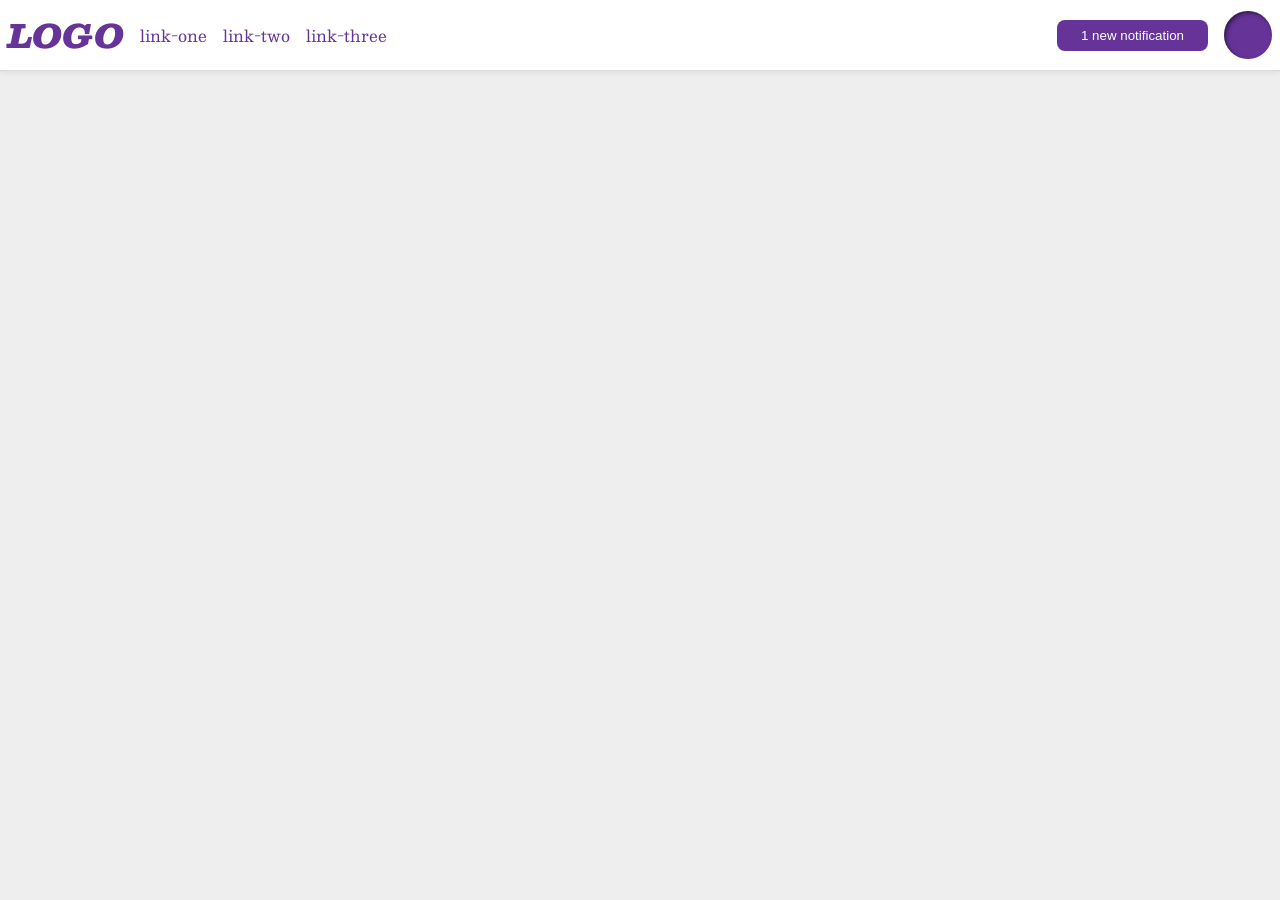
<file: foundations/flex/03-flex-header-2/index.html>
<!DOCTYPE html>
<html lang="en">
  <head>
    <meta charset="UTF-8">
    <meta http-equiv="X-UA-Compatible" content="IE=edge">
    <meta name="viewport" content="width=device-width, initial-scale=1.0">
    <title>Flex Header 2</title>
    <link rel="stylesheet" href="style.css">
  </head>
  <body>
    <div class="header">
    <div class="left">
      <div class="logo">
        LOGO
      </div>
      <ul class="links">
        <li><a href="https://google.com">link-one</a></li>
        <li><a href="https://google.com">link-two</a></li>
        <li><a href="https://google.com">link-three</a></li>
      </ul>
    </div>
    <div class="right">
      <button class="notifications">
        1 new notification
      </button>
      <div class="profile-image"></div>
    </div>
    </div>
  </body>
</html>
</file>
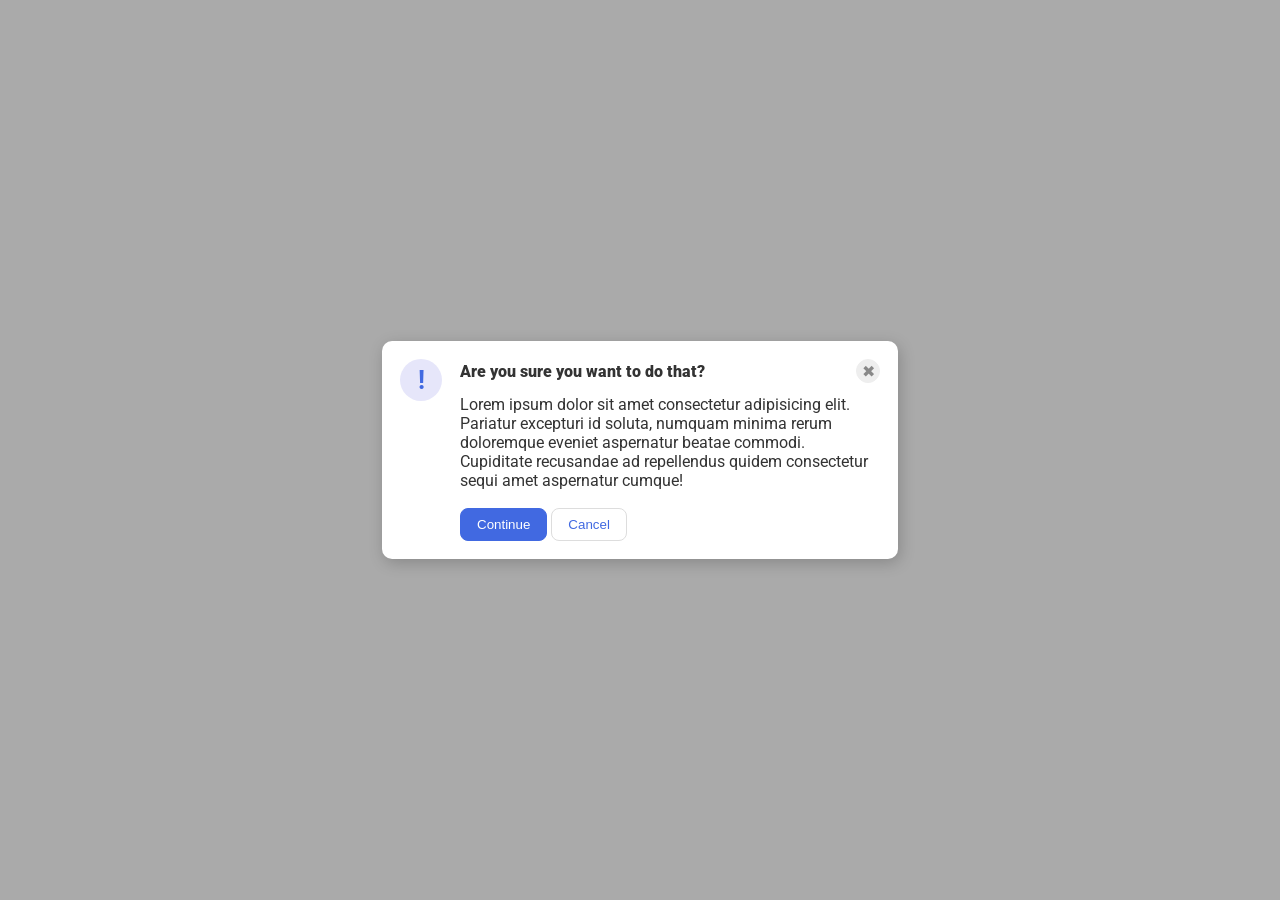
<file: foundations/flex/05-flex-modal/index.html>
<!DOCTYPE html>
<html lang="en">
  <head>
    <meta charset="UTF-8">
    <meta http-equiv="X-UA-Compatible" content="IE=edge">
    <meta name="viewport" content="width=device-width, initial-scale=1.0">
    <link rel="stylesheet" href="style.css">
    <title>Modal</title>
  </head>
  <body>
    <div class="modal">
      <div class="icon">!</div>
      <div class="main-body">
        <div class="head-space">
          <div class="header">Are you sure you want to do that?</div>
          <button class="close-button">✖</button>
        </div>
        <div class="text">Lorem ipsum dolor sit amet consectetur adipisicing elit. Pariatur excepturi id soluta, numquam minima rerum doloremque eveniet aspernatur beatae commodi. Cupiditate recusandae ad repellendus quidem consectetur sequi amet aspernatur cumque!</div>
        <button class="continue">Continue</button>
        <button class="cancel">Cancel</button>  
      </div>
    </div>
  </body>
</html>
</file>
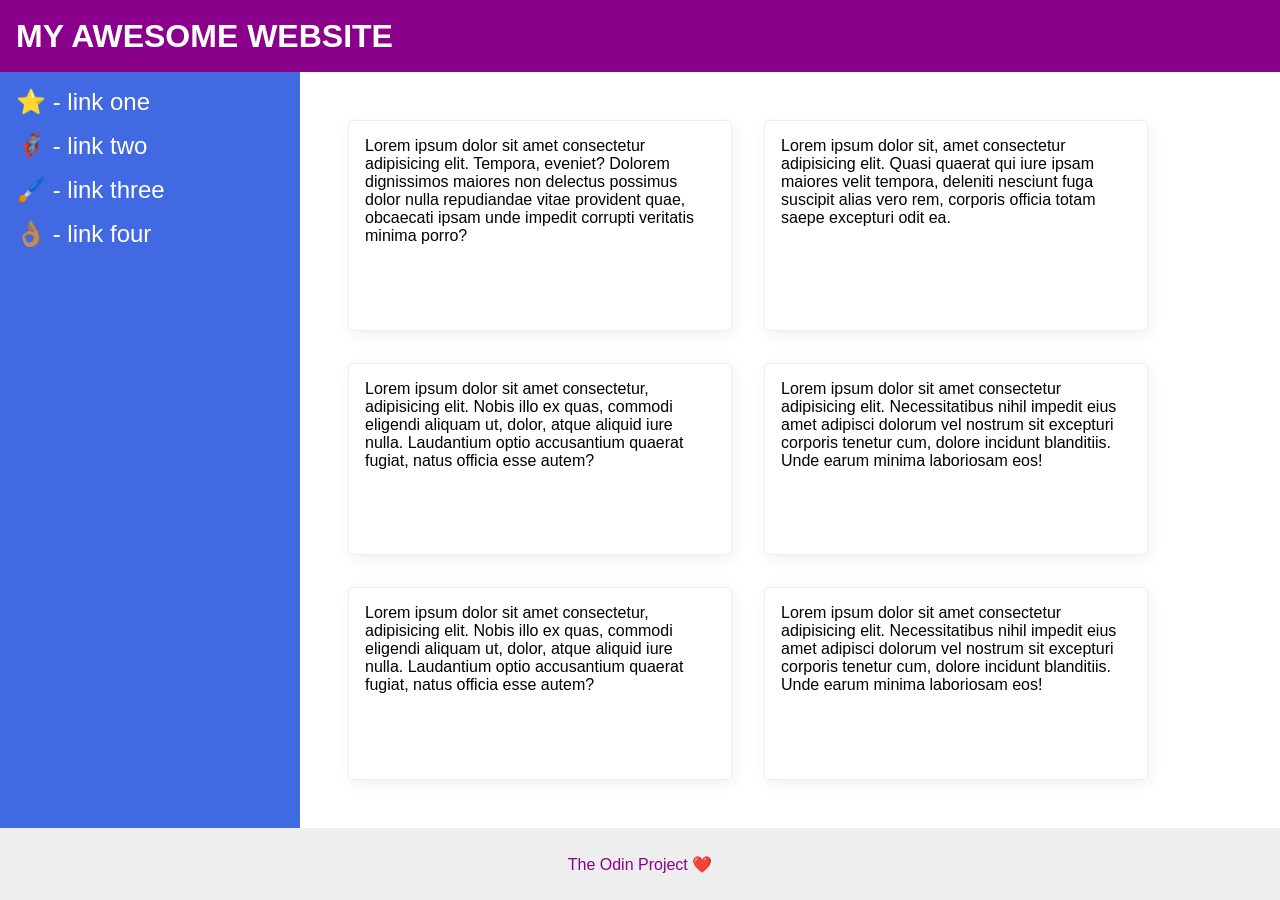
<file: foundations/flex/07-flex-layout-2/index.html>
<!DOCTYPE html>
<html lang="en">
  <head>
    <meta charset="UTF-8">
    <meta http-equiv="X-UA-Compatible" content="IE=edge">
    <meta name="viewport" content="width=device-width, initial-scale=1.0">
    <title>The Holy Grail</title>
    <link rel="stylesheet" href="style.css">
  </head>
  <body>
    <div class="header">
      MY AWESOME WEBSITE
    </div>
    
    <div class="middle-content">
      <div class="sidebar">
        <ul>
          <li><a href="#">⭐ - link one</a></li>
          <li><a href="#">🦸🏽‍♂️ - link two</a></li>
          <li><a href="#">🖌️ - link three</a></li>
          <li><a href="#">👌🏽 - link four</a></li>
        </ul>
      </div>
      
      <div class="cards">
        <div class="card">Lorem ipsum dolor sit amet consectetur adipisicing elit. Tempora, eveniet? Dolorem dignissimos maiores non delectus possimus dolor nulla repudiandae vitae provident quae, obcaecati ipsam unde impedit corrupti veritatis minima porro?</div>
        <div class="card">Lorem ipsum dolor sit, amet consectetur adipisicing elit. Quasi quaerat qui iure ipsam maiores velit tempora, deleniti nesciunt fuga suscipit alias vero rem, corporis officia totam saepe excepturi odit ea.</div>
        <div class="card">Lorem ipsum dolor sit amet consectetur, adipisicing elit. Nobis illo ex quas, commodi eligendi aliquam ut, dolor, atque aliquid iure nulla. Laudantium optio accusantium quaerat fugiat, natus officia esse autem?</div>
        <div class="card">Lorem ipsum dolor sit amet consectetur adipisicing elit. Necessitatibus nihil impedit eius amet adipisci dolorum vel nostrum sit excepturi corporis tenetur cum, dolore incidunt blanditiis. Unde earum minima laboriosam eos!</div>
        <div class="card">Lorem ipsum dolor sit amet consectetur, adipisicing elit. Nobis illo ex quas, commodi eligendi aliquam ut, dolor, atque aliquid iure nulla. Laudantium optio accusantium quaerat fugiat, natus officia esse autem?</div>
        <div class="card">Lorem ipsum dolor sit amet consectetur adipisicing elit. Necessitatibus nihil impedit eius amet adipisci dolorum vel nostrum sit excepturi corporis tenetur cum, dolore incidunt blanditiis. Unde earum minima laboriosam eos!</div>
      </div>
    </div>

    <div class="footer">
      The Odin Project ❤️
    </div>
  </body>
</html>
</file>
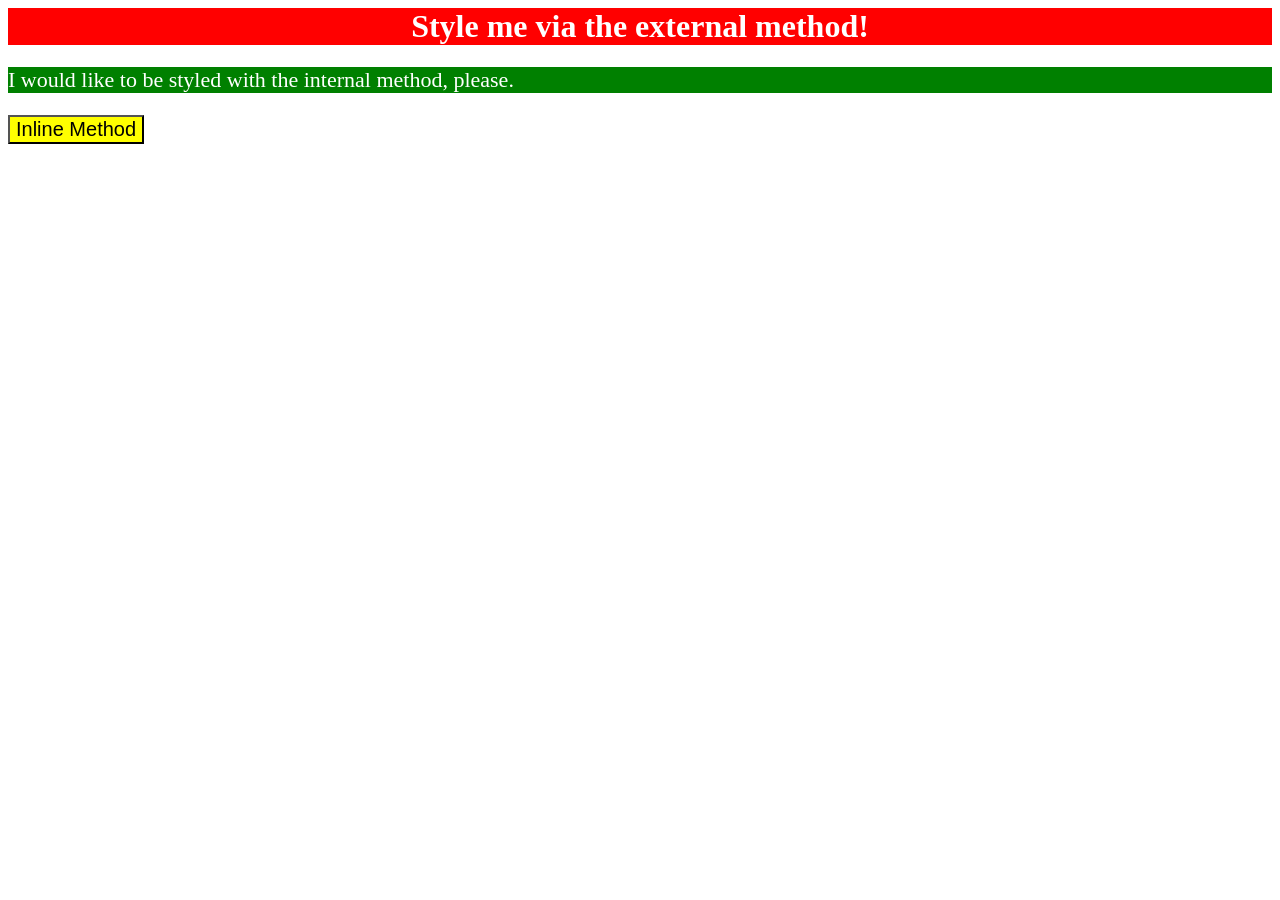
<file: foundations/intro-to-css/01-css-methods/index.html>
<!DOCTYPE html>
<html lang="en">
  <head>
    <link href="styles.css" rel="stylesheet">
    <style>
      p {
        background-color: green;
        color: white;
        font-size: 22px;
      }
    </style>
    <meta charset="UTF-8">
    <meta http-equiv="X-UA-Compatible" content="IE=edge">
    <meta name="viewport" content="width=device-width, initial-scale=1.0">
    <title>Methods for Adding CSS</title>
  </head>
  <body>
    <div>Style me via the external method!</div>
    <p>I would like to be styled with the internal method, please.</p>
    <button style="background-color: yellow; font-size: 20px;">Inline Method</button>
  </body>
</html>
</file>
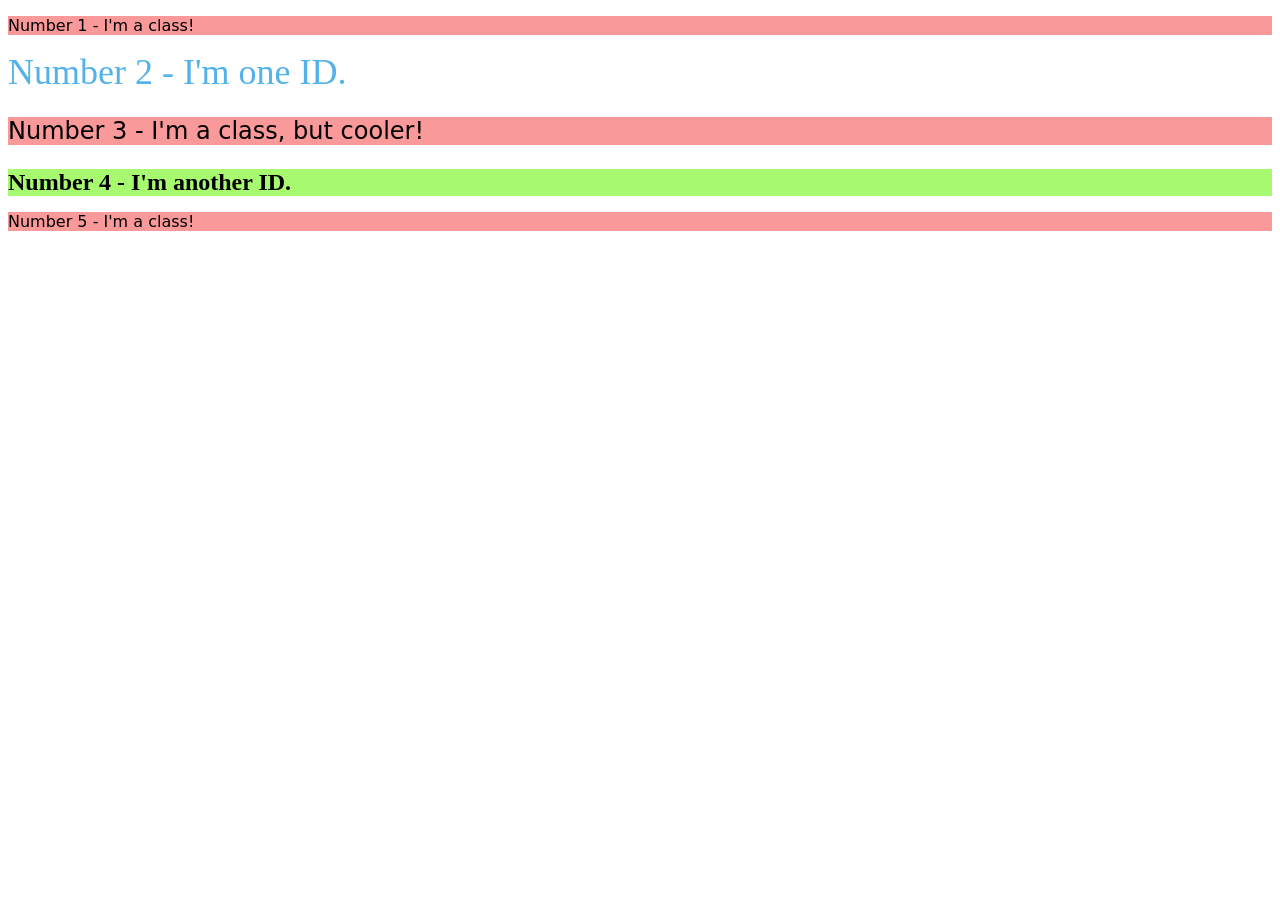
<file: foundations/intro-to-css/02-class-id-selectors/index.html>
<!DOCTYPE html>
<html lang="en">
  <head>
    <meta charset="UTF-8">
    <meta http-equiv="X-UA-Compatible" content="IE=edge">
    <meta name="viewport" content="width=device-width, initial-scale=1.0">
    <title>Class and ID Selectors</title>
    <link rel="stylesheet" href="style.css">
  </head>
  <body>
    <p class="odd">Number 1 - I'm a class!</p>
    <div id="second">Number 2 - I'm one ID.</div>
    <p class="odd font-change">Number 3 - I'm a class, but cooler!</p>
    <div id="fourth">Number 4 - I'm another ID.</div>
    <p class="odd">Number 5 - I'm a class!</p>
  </body>
</html>
</file>
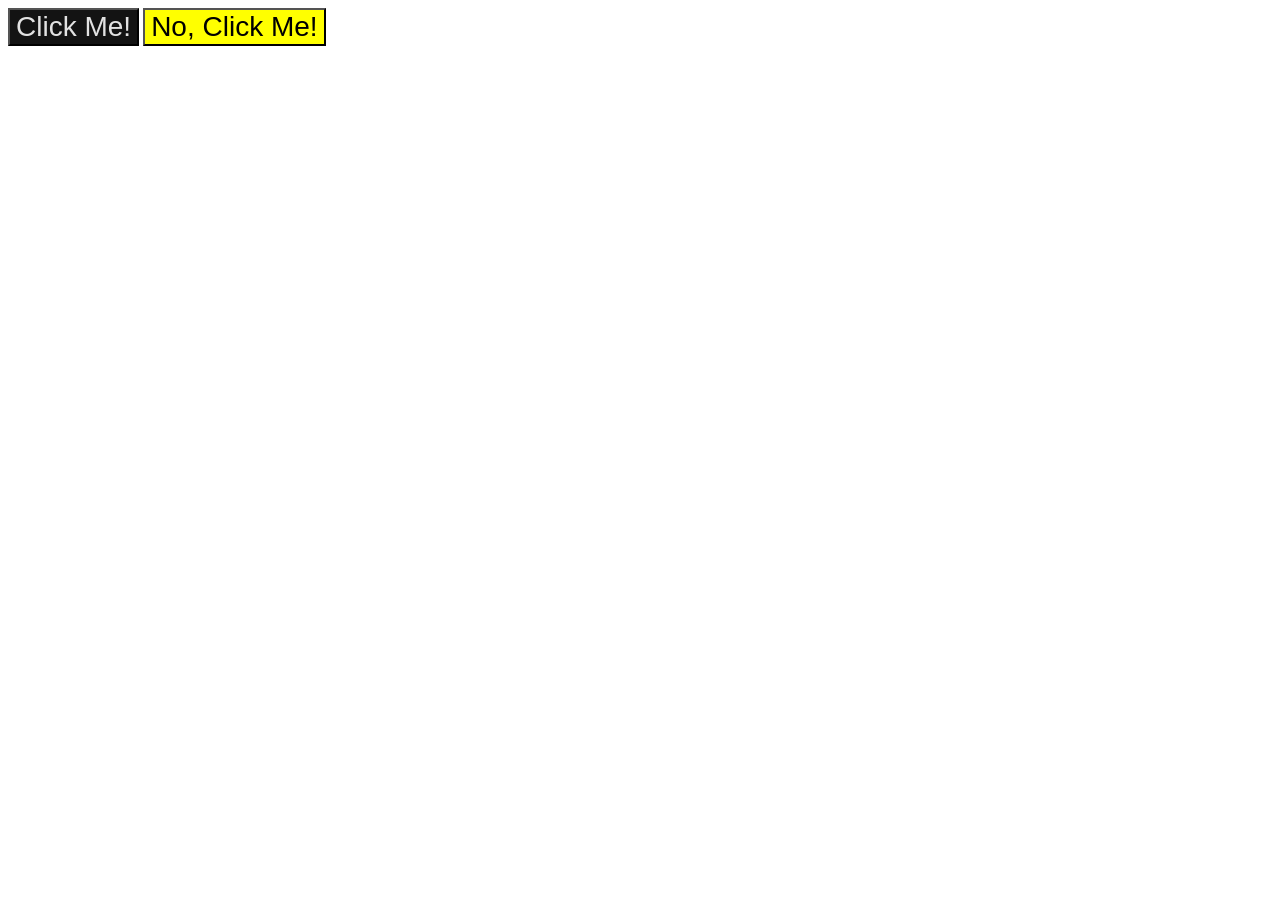
<file: foundations/intro-to-css/03-grouping-selectors/index.html>
<!DOCTYPE html>
<html lang="en">
  <head>
    <meta charset="UTF-8">
    <meta http-equiv="X-UA-Compatible" content="IE=edge">
    <meta name="viewport" content="width=device-width, initial-scale=1.0">
    <title>Grouping Selectors</title>
    <link rel="stylesheet" href="style.css">
  </head>
  <body>
    <button class="cta-1">Click Me!</button>
    <button class="cta-2">No, Click Me!</button>
  </body>
</html>
</file>
<file: foundations/flex/03-flex-header-2/style.css>
/* this is some magical font-importing.  
you'll learn about it later. */
@import url('https://fonts.googleapis.com/css2?family=Besley:ital,wght@0,400;1,900&display=swap');

body {
  margin: 0;
  background: #eee;
  font-family: Besley, serif;
}

.header {
  background: white;
  border-bottom: 1px solid #ddd;
  box-shadow: 0 0 8px rgba(0,0,0,.1);
  padding: 8px;
  display: flex;
  justify-content: space-between;
}

.profile-image {
  background: rebeccapurple;
  box-shadow: inset 2px 2px 4px rgba(0,0,0,.5);
  border-radius: 50%;
  width: 48px;
  height: 48px;
}

.logo {
  color: rebeccapurple;
  font-size: 32px;
  font-weight: 900;
  font-style: italic;
}

button {
  border: none;
  border-radius: 8px;
  background: rebeccapurple;
  color: white;
  padding: 8px 24px;
}

a {
  /* this removes the line under our links */
  text-decoration: none;
  color: rebeccapurple;
}

ul {
  list-style-type: none;
  margin: 0px;
  padding: 0px;
  display: flex;
  align-items: center;
  gap: 16px;
}

.left, .right {
  display: flex;
  align-items: center;
  gap: 16px;
}
</file>
<file: foundations/flex/05-flex-modal/style.css>
@import url('https://fonts.googleapis.com/css2?family=Roboto:wght@400;700&display=swap');

html, body {
  height: 100%;
}

body {
  font-family: Roboto, sans-serif;
  margin: 0;
  background: #aaa;
  color: #333;
  /* I'll give you this one for free lol */
  display: flex;
  align-items: center;
  justify-content: center;
}

.modal {
  background: white;
  width: 480px;
  border-radius: 10px;
  box-shadow: 2px 4px 16px rgba(0,0,0,.2);
  display: flex;
  gap: 18px;
  padding: 18px;
}

.head-space {
  display: flex;
  justify-content: space-between;
  align-items: center;
}

.header {
  font-weight: 900;
  font-size: 16px;
}

.icon {
  color: royalblue;
  font-size: 26px;
  font-weight: 700;
  background: lavender;
  width: 42px;
  height: 42px;
  border-radius: 50%;
  display: flex;
  align-items: center;
  justify-content: center;
  flex-shrink: 0;
}

.close-button {
  background: #eee;
  border-radius: 50%;
  color: #888;
  font-weight: 400;
  font-size: 16px;
  height: 24px;
  width: 24px;
  display: flex;
  align-items: center;
  justify-content: center;
  border: 1px solid #eee;
  padding: 0;
}

.text {
  margin-bottom: 18px;
  margin-top: 12px;
}

button {
  cursor: pointer;
  padding: 8px 16px;
  border-radius: 8px;
}

button.continue {
  background: royalblue;
  border: 1px solid royalblue;
  color: white;
}

button.cancel {
  background: white;
  border: 1px solid #ddd;
  color: royalblue;
}
</file>
<file: foundations/flex/07-flex-layout-2/style.css>
body {
  font-family: -apple-system, BlinkMacSystemFont, 'Segoe UI', Roboto, Oxygen, Ubuntu, Cantarell, 'Open Sans', 'Helvetica Neue', sans-serif;
  margin: 0;
  min-height: 100vh;
  display: flex;
  flex-direction: column;
}

.header {
  height: 72px;
  background: darkmagenta;
  color: white;
  display: flex;
  justify-content: flex-start;
  align-items: center;
  padding-left: 16px;
  font-size: 32px;
  font-weight: 900;
}

.footer {
  height: 72px;
  background: #eee;
  color: darkmagenta;
  display: flex;
  justify-content: center;
  align-items: center;
}

.middle-content {
  display: flex;
  flex: 1;
}

.sidebar {
  width: 300px;
  background: royalblue;
  box-sizing: border-box;
  flex-shrink: 0;
  padding: 16px;
}

a {
  display: block;
  text-decoration: none;
  font-size: 24px;
  color: white;
  margin-bottom: 16px;
}

ul {
  list-style-type: none;
  padding: 0;
  margin: 0;
}

.cards {
  display: flex;
  flex-wrap: wrap;
  padding: 48px;
  gap: 32px;
}

.card {
  border: 1px solid #eee;
  box-shadow: 2px 4px 16px rgba(0,0,0,.06);
  border-radius: 4px;
  width: 350px;
  padding: 16px;
}
</file>
<file: foundations/intro-to-css/01-css-methods/styles.css>
/* My First CSS file */
div {
    background-color: red;
    text-align: center;
    color: white;
    font-size: 32px;
    font-weight: bold;
}
</file>
<file: foundations/intro-to-css/02-class-id-selectors/style.css>
/* Add CSS Styling */
.odd {
    background-color: rgb(250, 153, 153);
    font-family: Verdana, "DejaVu Sans", sans-serif;
}

#second {
    color: hsl(202, 77%, 62%);
    font-size: 36px;
}

.font-change {
    font-size: 24px;
}

#fourth {
    background-color: rgb(167, 250, 111);
    font-size: 24px;
    font-weight: bold;
}
</file>
<file: foundations/intro-to-css/03-grouping-selectors/style.css>
/* Add CSS Styling */
.cta-1 {
    background-color: #131313;
    color: #e2e2e2;
}

.cta-2 {
    background-color: yellow;
}

button {
    font-size: 28px;
    font-family: 'Helvetica', 'Times New Roman', sans-serif;
}
</file>
